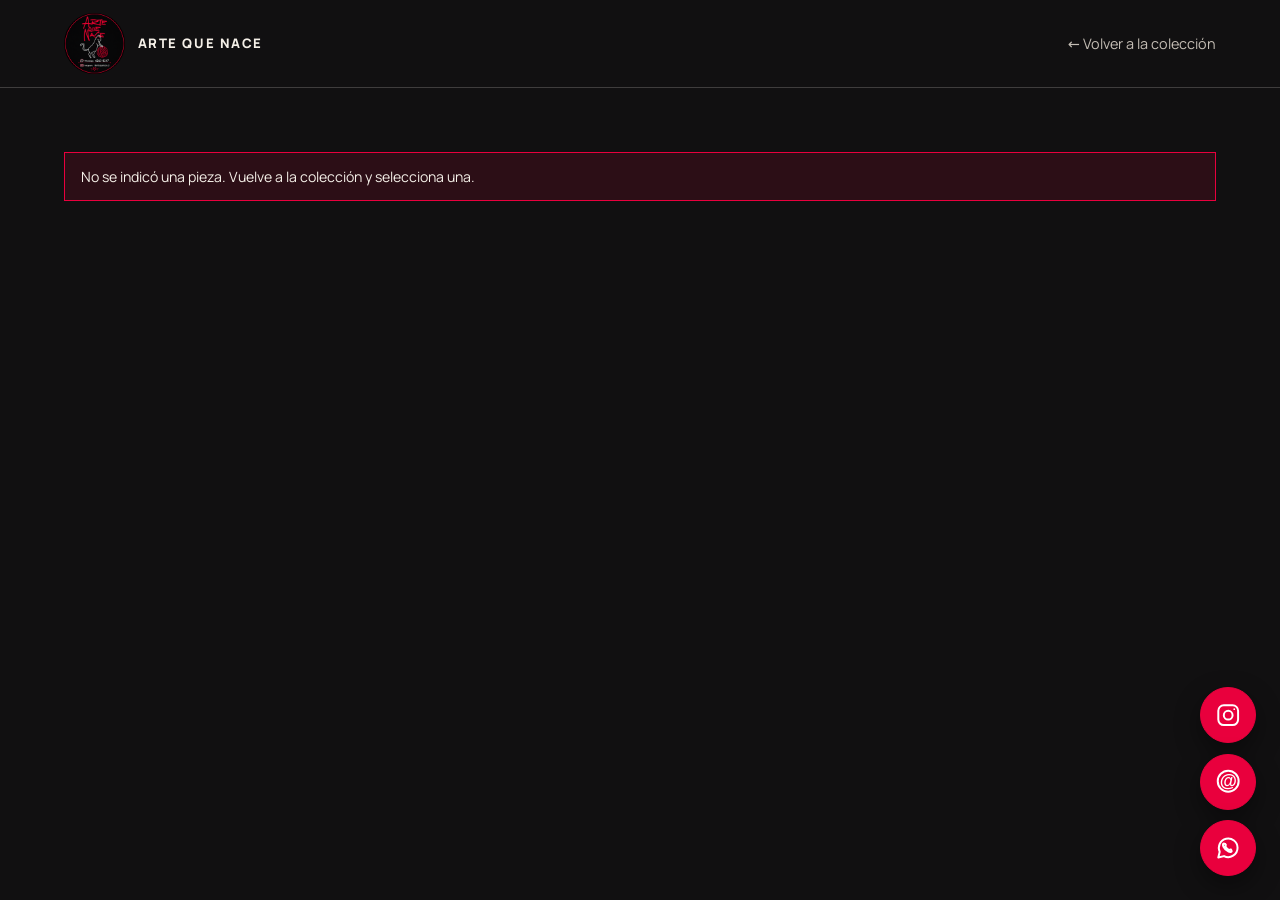
<file: producto.html>
<!doctype html>
<html lang="es">
  <head>
    <meta charset="UTF-8" />
    <meta name="viewport" content="width=device-width, initial-scale=1.0" />
    <meta name="description" content="Conoce una pieza de Arte que Nace." />
    <link rel="icon" type="image/svg+xml" href="data:image/svg+xml,%3Csvg xmlns='http://www.w3.org/2000/svg' viewBox='0 0 64 64'%3E%3Crect width='64' height='64' rx='14' fill='%23231f20'/%3E%3Cpath d='M17 43V20h10l5 15 5-15h10v23h-7V29l-5 14h-6l-5-14v14z' fill='%23e9003d'/%3E%3C/svg%3E" />
    <title>Pieza | Arte que Nace</title>
    <link rel="stylesheet" href="styles.css?v=typography-nike-2" />
  </head>
  <body>
    <a class="skip-link" href="#contenido">Saltar al contenido</a>
    <header class="detail-header">
      <a class="detail-brand" href="index.html" aria-label="Arte que Nace, inicio">
        <img src="assets/logo-arte-que-nace-6263-360.png" alt="" width="360" height="360" />
        <span>ARTE QUE NACE</span>
      </a>
      <a class="detail-back" href="index.html#coleccion">← Volver a la colección</a>
    </header>
    <main id="contenido" class="detail-shell">
      <p class="catalog-notice" id="detail-notice" hidden></p>
      <div class="detail-layout" id="detail-layout" hidden>
        <div class="detail-gallery">
          <div class="detail-image-frame"><img id="detail-image" alt="" /></div>
          <div class="detail-thumbnails" id="detail-thumbnails" aria-label="Imágenes de la pieza"></div>
        </div>
        <div class="detail-copy">
          <p class="eyebrow">Arte textil hecho a mano</p>
          <h1 id="detail-title"></h1>
          <p class="detail-summary" id="detail-summary"></p>
          <p class="detail-price" id="detail-price">Cotización personalizada</p>
          <p class="detail-availability" id="detail-availability"></p>
          <div class="detail-description" id="detail-description"></div>
          <section id="detail-included" class="detail-included" hidden><h2>Artículos incluidos</h2><ul id="detail-included-list"></ul></section>
          <button class="button button-primary" id="detail-contact" type="button">Cotizar esta pieza</button>
          <p class="detail-footnote">Solicitar una cotización no es una compra ni un compromiso de pago. El taller te contactará para confirmar los detalles.</p>
        </div>
      </div>
    </main>
    <dialog class="quote-dialog" id="quote-info-dialog" aria-labelledby="quote-info-title">
      <div class="dialog-heading"><p class="eyebrow">Antes de empezar</p><button class="dialog-close" type="button" data-close-dialog aria-label="Cerrar">×</button></div>
      <h2 id="quote-info-title">Cada pieza se cotiza a tu medida</h2>
      <p id="quote-explanation">El importe depende del tamaño, la calidad y los colores de la lana, la complejidad del diseño y si deseas el cuadro enmarcado o sin enmarcar. Cuéntanos lo que tienes en mente y te responderemos personalmente.</p>
      <p class="quote-preview-notice" id="quote-preview-info" hidden>Vista previa: no escribas datos reales. Esta demostración no enviará ni guardará información.</p>
      <div class="quote-terms-box" id="quote-terms-text" tabindex="0" aria-label="Términos y condiciones"></div>
      <p class="quote-terms-version" id="quote-terms-version"></p>
      <label class="quote-check"><input type="checkbox" id="accept-terms" /> <span id="accept-terms-copy">He leído y acepto los términos y condiciones para solicitar una cotización.</span></label>
      <p class="quote-help">Al aceptar, se abrirá el formulario. Puedes cerrarlo sin enviar nada.</p>
      <p class="quote-inline-error" id="quote-info-error" role="alert" hidden></p>
    </dialog>
    <dialog class="quote-dialog quote-form-dialog" id="quote-form-dialog" aria-labelledby="quote-form-title">
      <div class="dialog-heading"><p class="eyebrow">Solicitud personalizada</p><button class="dialog-close" type="button" data-close-dialog aria-label="Cerrar">×</button></div>
      <h2 id="quote-form-title">Cuéntanos tu idea</h2>
      <p id="quote-product-name"></p>
      <p class="quote-preview-notice" id="quote-preview-form" hidden>Demostración únicamente: no uses datos reales. Nada de lo que escribas aquí se envía ni se guarda.</p>
      <div id="quote-success" class="quote-success" role="status" hidden></div>
      <form id="quote-form">
        <div class="quote-form-grid">
          <label>Nombre completo *<input name="full_name" autocomplete="name" minlength="3" maxlength="120" required /></label>
          <label>Teléfono *<input name="phone" type="tel" autocomplete="tel" minlength="7" maxlength="32" required /></label>
          <label>Correo electrónico *<input name="email" type="email" autocomplete="email" maxlength="254" required /></label>
          <label>Prefiero que me contacten por *<select name="contact_preference" required><option value="email">Correo electrónico</option><option value="whatsapp">WhatsApp</option><option value="phone">Llamada</option></select></label>
          <label>Cantidad de piezas *<input name="quantity" type="number" min="1" max="100" value="1" required /></label>
          <fieldset class="quote-options"><legend>¿Lo quieres enmarcado? *</legend><label><input name="framing" type="radio" value="yes" required /> Sí</label><label><input name="framing" type="radio" value="no" /> No</label><label><input name="framing" type="radio" value="unsure" checked /> No lo sé</label></fieldset>
          <fieldset class="quote-options"><legend>Calidad de lana *</legend><label><input name="wool_quality" type="radio" value="standard" required /> Estándar</label><label><input name="wool_quality" type="radio" value="premium" /> Premium</label><label><input name="wool_quality" type="radio" value="unsure" checked /> Quiero asesoría</label></fieldset>
          <label>Colores deseados<input name="colors" maxlength="300" placeholder="Ej.: azul, blanco y rojo" /></label>
          <label>Ancho aproximado (cm)<input name="width_cm" type="number" inputmode="decimal" min="1" max="1000" step="0.01" placeholder="Si lo sabes" /></label>
          <label>Alto aproximado (cm)<input name="height_cm" type="number" inputmode="decimal" min="1" max="1000" step="0.01" placeholder="Si lo sabes" /></label>
          <label>Fecha deseada<input name="needed_by" type="date" /></label>
        </div>
        <label>Detalles del diseño o referencia<textarea name="notes" rows="4" maxlength="2000" placeholder="Personaje, retrato, mensaje, ocasión, estilo u otros detalles que quieras compartir."></textarea></label>
        <p class="quote-help">Las medidas son opcionales, pero si conoces una debes indicar ambas. No adjuntes imágenes ni datos sensibles; el taller te pedirá referencias al contactarte.</p>
        <div id="turnstile-container"></div>
        <div class="quote-honeypot" aria-hidden="true"><label>Dejar vacío<input name="website" tabindex="-1" autocomplete="off" /></label></div>
        <p class="quote-inline-error" id="quote-form-error" role="alert" hidden></p>
        <button class="button button-primary" id="send-quote" type="submit">Enviar solicitud</button>
      </form>
    </dialog>
    <nav class="contact-dock" aria-label="Contacto rápido">
      <a class="contact-dock-link" href="https://www.instagram.com/artequenace.cr/" target="_blank" rel="noopener noreferrer" aria-label="Abrir Instagram de Arte que Nace" title="Instagram de Arte que Nace">
        <svg viewBox="0 0 24 24" fill="none" stroke="currentColor" stroke-width="1.8" stroke-linecap="round" stroke-linejoin="round" aria-hidden="true"><rect x="3" y="3" width="18" height="18" rx="5"/><circle cx="12" cy="12" r="4"/><circle cx="17.5" cy="6.5" r=".8" fill="currentColor" stroke="none"/></svg>
        <span class="contact-dock-label" aria-hidden="true">Instagram</span>
      </a>
      <a class="contact-dock-link" href="mailto:artequenacecr@gmail.com?subject=Cotizaci%C3%B3n%20-%20Arte%20que%20Nace" aria-label="Enviar correo para una cotización a Arte que Nace" title="Correo para cotizaciones">
        <svg viewBox="0 0 24 24" fill="none" stroke="currentColor" stroke-width="1.8" aria-hidden="true"><circle cx="12" cy="12" r="9.5"/><text x="12" y="17" fill="currentColor" stroke="none" font-family="Arial, sans-serif" font-size="16" font-weight="700" text-anchor="middle">@</text></svg>
        <span class="contact-dock-label" aria-hidden="true">Correo</span>
      </a>
      <a class="contact-dock-link" href="https://wa.me/50662638217" target="_blank" rel="noopener noreferrer" aria-label="Abrir WhatsApp de Arte que Nace" title="WhatsApp de Arte que Nace">
        <svg viewBox="0 0 24 24" fill="none" stroke="currentColor" stroke-width="1.8" stroke-linecap="round" stroke-linejoin="round" aria-hidden="true"><path d="M20.5 11.6a8.5 8.5 0 0 1-12.3 7.6L3 20.5l1.3-5.2a8.5 8.5 0 1 1 16.2-3.7Z"/><path d="m9.2 8.2-.8-.4c-.4-.2-.8 0-1 .4-.3.6-.3 1.3.2 2.3 1 2 2.8 3.8 4.8 4.7.9.4 1.6.5 2.3.2.4-.2.6-.6.4-1l-.4-.8c-.2-.4-.6-.6-1-.4l-.9.5a8.5 8.5 0 0 1-3.5-3.5l.5-.9c.2-.4 0-.8-.4-1.1Z"/></svg>
        <span class="contact-dock-label" aria-hidden="true">WhatsApp</span>
      </a>
    </nav>
    <script src="site-config.js?v=quotes-preview-1"></script>
    <script src="demo-catalog.js?v=packages-1"></script>
    <script type="module" src="producto.js?v=catalog-fast-1"></script>
  </body>
</html>
</file>
<file: styles.css>
@font-face { font-family:Fraunces; font-style:normal; font-weight:600 800; font-display:swap; src:url("assets/fonts/fraunces-latin-variable.woff2") format("woff2"); }
@font-face { font-family:Manrope; font-style:normal; font-weight:400 800; font-display:swap; src:url("assets/fonts/manrope-latin-variable.woff2") format("woff2"); }
:root { --ink:#111011; --ink-deep:#090909; --ink-soft:#1a1819; --paper:#f5f0e8; --red:#e9003d; --line:rgba(245,240,232,.2); --muted:#c5beb5; --font-display:Fraunces, Georgia, serif; --font-body:Manrope, ui-sans-serif, system-ui, sans-serif; }
* { box-sizing:border-box; }
html { scroll-behavior:smooth; }
body { margin:0; background:var(--ink); color:var(--paper); font-family:var(--font-body); }
button, a { font:inherit; }
button { cursor:pointer; }
a { color:inherit; text-decoration:none; }
.skip-link { position:absolute; left:-999px; top:0; background:var(--paper); color:var(--ink); padding:.75rem 1rem; z-index:100; }.skip-link:focus { left:1rem; top:1rem; }
.app-shell { min-height:100vh; display:grid; grid-template-columns:13.5rem minmax(0,1fr); }
.category-rail { position:sticky; top:0; height:100vh; display:flex; flex-direction:column; background:#1d191a; border-right:1px solid var(--line); z-index:2; }
.brand-mark { height:9.25rem; display:grid; place-content:center; padding:.55rem; border-bottom:1px solid var(--line); }.brand-mark img { width:7.5rem; height:7.5rem; display:block; border-radius:50%; object-fit:cover; }
.category-nav { padding:.7rem .65rem; display:grid; gap:.25rem; overflow:auto; }
.category-button { position:relative; isolation:isolate; width:100%; min-height:5.55rem; display:grid; grid-template-columns:2.5rem 1fr 1rem; align-items:center; gap:.55rem; padding:.75rem .55rem; border:1px solid transparent; border-radius:.85rem; background:transparent; color:var(--paper); text-align:left; transition:transform .2s ease, background .2s ease, border-color .2s ease, color .2s ease; }.category-button:hover { background:rgba(245,240,232,.07); transform:translateX(2px); }.category-button.is-active { background:linear-gradient(120deg, rgba(233,0,61,.22), rgba(233,0,61,.04)); border-color:rgba(233,0,61,.65); box-shadow:inset 4px 0 0 var(--red), 0 8px 24px rgba(0,0,0,.26); }.category-button.is-active::after { content:""; position:absolute; inset:0; z-index:-1; border-radius:inherit; background:radial-gradient(circle at 15% 50%,rgba(233,0,61,.26),transparent 42%); }
.category-icon { width:2.25rem; height:2.25rem; display:grid; place-content:center; border:1px solid rgba(245,240,232,.6); border-radius:50%; color:var(--paper); font-size:1.25rem; transition:background .2s ease, border-color .2s ease; }.is-active .category-icon { background:var(--red); border-color:var(--red); color:white; }.category-label { font-size:.83rem; line-height:1.18; font-weight:700; }.category-chevron { color:var(--muted); font-size:1.65rem; }.is-active .category-chevron { color:var(--red); }
main { overflow:hidden; }
.hero { min-height:36rem; display:grid; grid-template-columns:minmax(18rem,.85fr) minmax(26rem,1.15fr); align-items:stretch; overflow:hidden; border-bottom:1px solid var(--line); }.hero-copy { position:relative; display:flex; flex-direction:column; justify-content:center; padding:clamp(2.5rem,6vw,6rem); background:var(--ink); z-index:2; }.hero-copy::after { content:""; position:absolute; z-index:-1; top:0; right:-7rem; bottom:0; width:10rem; background:linear-gradient(90deg, var(--ink) 8%, rgba(35,31,32,.92) 38%, transparent 100%); pointer-events:none; }.eyebrow { margin:0 0:.75rem; color:var(--red); font-size:.73rem; letter-spacing:.15em; font-weight:800; text-transform:uppercase; }.hero h1 { max-width:9ch; margin:0; font-family:Georgia,serif; font-size:clamp(3rem,5vw,5.9rem); line-height:.91; letter-spacing:-.065em; }.hero h1 em { color:var(--red); font-style:normal; }.hero-description { max-width:34rem; margin:1.5rem 0 0; color:var(--muted); line-height:1.7; }.hero-actions { display:flex; flex-wrap:wrap; gap:.75rem; margin-top:2rem; }.button { min-height:2.85rem; display:inline-flex; align-items:center; justify-content:center; padding:0 1.15rem; border-radius:.25rem; border:1px solid var(--paper); font-weight:800; }.button-primary { background:var(--red); border-color:var(--red); color:white; }.button-ghost { background:transparent; color:var(--paper); }.hero-gallery { position:relative; min-height:28rem; overflow:hidden; background:radial-gradient(circle at 66% 50%, #322b2d 0%, #171415 64%); isolation:isolate; }.gallery-slide { position:absolute; inset:0; display:grid; place-items:center; margin:0; opacity:0; transition:opacity 1.15s ease; }.gallery-slide::before { content:""; position:absolute; z-index:-1; inset:0; background-image:var(--slide-image); background-repeat:no-repeat; background-position:center; background-size:contain; filter:blur(30px) saturate(1.08) brightness(.35); opacity:.38; transform:scale(1.06); }.gallery-slide.is-active { opacity:1; }.gallery-slide img { display:block; width:auto; height:auto; max-width:100%; max-height:100%; object-fit:contain; object-position:center; filter:drop-shadow(0 .8rem 1.25rem rgba(0,0,0,.35)); }.gallery-veil { position:absolute; z-index:1; inset:0; background:linear-gradient(90deg, rgba(35,31,32,.72) 0%, rgba(35,31,32,.18) 24%, transparent 52%), linear-gradient(0deg, rgba(18,15,16,.72) 0%, transparent 28%); pointer-events:none; }.gallery-meta { position:absolute; z-index:2; right:clamp(1.25rem,3vw,3rem); bottom:1.35rem; display:flex; align-items:center; gap:.75rem; color:rgba(245,240,232,.9); font-size:.78rem; letter-spacing:.04em; text-transform:uppercase; }.gallery-count { padding:.4rem .55rem; border:1px solid rgba(245,240,232,.45); font-weight:800; }
/* Una sola foto, ampliada ligeramente y enmascarada para evitar el eco del fondo duplicado. */
.hero { --gallery-overlap:clamp(6rem,8vw,9rem); position:relative; background:var(--ink); }
.hero-copy {
  background:linear-gradient(90deg,
    var(--ink) 0%,
    var(--ink) 70%,
    rgba(17,16,17,.94) 82%,
    transparent 100%);
}
.hero-copy::after { display:none; }
.gallery-slide::before { content:none; }
.hero-gallery { margin-left:calc(-1 * var(--gallery-overlap)); background:var(--ink); user-select:none; }
.category-rail, .product-card { background:var(--ink-deep); }
.gallery-slide { display:flex; align-items:center; justify-content:flex-end; padding:0; }
.gallery-veil {
  display:block;
  background:
    linear-gradient(0deg,
      var(--ink) 0%,
      rgba(17,16,17,.58) 7%,
      transparent 20%);
}
.gallery-slide img {
  position:relative;
  z-index:1;
  display:block;
  width:auto;
  height:auto;
  max-width:100%;
  max-height:none;
  object-fit:contain;
  object-position:right center;
  filter:none;
  -webkit-mask-image:
    linear-gradient(90deg, transparent 0%, rgba(0,0,0,.08) 6%, rgba(0,0,0,.5) 15%, #000 25%),
    linear-gradient(180deg, transparent 0%, #000 3%, #000 87%, transparent 100%);
  -webkit-mask-composite:source-in;
  mask-image:
    linear-gradient(90deg, transparent 0%, rgba(0,0,0,.08) 6%, rgba(0,0,0,.5) 15%, #000 25%),
    linear-gradient(180deg, transparent 0%, #000 3%, #000 87%, transparent 100%);
  mask-composite:intersect;
}
.gallery-meta { padding:.45rem .6rem; border:1px solid rgba(245,240,232,.28); background:var(--ink); }
.hero-gallery:focus-visible { outline:2px solid var(--red); outline-offset:-2px; }
.gallery-controls { position:absolute; z-index:3; top:50%; right:1.5rem; left:calc(var(--gallery-overlap) + 1rem); display:flex; justify-content:space-between; transform:translateY(-50%); pointer-events:none; }
.gallery-arrow { width:3rem; height:3rem; display:grid; place-items:center; padding:0 0 .25rem; border:1px solid rgba(245,240,232,.55); border-radius:50%; background:rgba(9,9,9,.68); color:var(--paper); font-family:var(--font-display); font-size:2.5rem; line-height:1; pointer-events:auto; transition:background .2s ease, border-color .2s ease, transform .2s ease; }
.gallery-arrow:hover, .gallery-arrow:focus-visible { background:var(--red); border-color:var(--red); transform:scale(1.06); }
.mobile-category-trigger { display:none; }

@media (min-width:1600px) {
  .hero { grid-template-columns:minmax(18rem,1.12fr) minmax(26rem,.88fr); }
  .hero-copy { align-items:center; text-align:center; }
  .hero h1 { font-size:clamp(5.9rem,5.4vw,6.45rem); }
  .hero-description { max-width:40rem; }
  .hero-actions { justify-content:center; }
}

.collection { padding:clamp(2rem,5vw,5rem); }.section-heading { display:flex; align-items:flex-end; justify-content:space-between; gap:1rem; margin-bottom:1.6rem; }.section-heading h2, .about h2 { margin:0; font-family:Georgia,serif; font-size:clamp(2rem,3.5vw,3.7rem); letter-spacing:-.055em; line-height:.98; }.category-state { display:flex; align-items:center; gap:.5rem; color:var(--muted); font-size:.85rem; }.category-state span:first-child { width:.6rem; height:.6rem; border-radius:50%; background:var(--red); box-shadow:0 0 0 .3rem rgba(233,0,61,.16); }.product-grid { display:grid; grid-template-columns:repeat(3,minmax(0,1fr)); gap:1rem; }.product-card { overflow:hidden; border:1px solid var(--line); background:#1d191a; }.product-visual { height:15rem; background-image:url("assets/hero-art.png"); background-size:310%; filter:contrast(1.06); }.yarn { background-position:65% 58%; }.mug { background-position:36% 55%; }.print { background-position:91% 47%; }.product-info { display:flex; align-items:center; justify-content:space-between; gap:.5rem; padding:1rem; }.product-info h3 { margin:0 0 .2rem; font-size:1rem; }.product-info p { margin:0; color:var(--muted); font-size:.8rem; }.product-info button { width:2.25rem; height:2.25rem; border:1px solid var(--paper); border-radius:50%; background:transparent; color:var(--paper); font-size:1.3rem; }.product-info button:hover { background:var(--red); border-color:var(--red); }
.about { margin:0 clamp(1.25rem,5vw,5rem); padding:clamp(2.5rem,5vw,5rem) 0; border-top:1px solid var(--line); display:grid; grid-template-columns:1fr 2fr 1fr; align-items:end; gap:2rem; }.about a { justify-self:end; color:var(--red); font-weight:800; border-bottom:1px solid currentColor; }.about .eyebrow { margin:0; }footer { display:flex; justify-content:space-between; align-items:center; gap:1rem; padding:1.5rem clamp(1.25rem,5vw,5rem); border-top:1px solid var(--line); color:var(--muted); font-size:.85rem; }footer span { color:var(--paper); font-weight:800; }.contact-links { display:flex; flex-wrap:wrap; justify-content:flex-end; gap:.8rem 1.2rem; }footer a:hover { color:var(--red); }
.category-panel { width:min(32rem,calc(100vw - 2rem)); padding:0; border:1px solid rgba(245,240,232,.35); border-radius:1rem; background:var(--ink-soft); color:var(--paper); box-shadow:0 1.5rem 5rem rgba(0,0,0,.5); }.category-panel::backdrop { background:rgba(0,0,0,.6); backdrop-filter:blur(4px); }.panel-heading { display:flex; align-items:center; justify-content:space-between; padding:1.25rem 1.25rem 0; }.panel-heading h2 { margin:0; font-family:Georgia,serif; font-size:2rem; }.panel-heading button { border:0; background:transparent; color:var(--paper); font-size:2rem; }.category-panel > p { margin:.6rem 1.25rem 1rem; color:var(--muted); }.category-panel #panel-buttons { padding:0 1.25rem 1.25rem; display:grid; gap:.5rem; }.panel-category { padding:.9rem 1rem; border:1px solid var(--line); border-radius:.6rem; background:transparent; color:var(--paper); text-align:left; }.panel-category:hover, .panel-category.is-active { border-color:var(--red); background:rgba(233,0,61,.15); }
.hero h1, .section-heading h2, .about h2, .panel-heading h2 {
  font-family:var(--font-display);
  font-weight:700;
  font-optical-sizing:auto;
  letter-spacing:-.045em;
}
.hero h1 { line-height:.96; }
.section-heading h2, .about h2 { line-height:1.04; }
.hero-description, .about, .category-panel > p { line-height:1.7; }
.eyebrow, .gallery-meta { letter-spacing:.12em; }
@media (max-width:900px) { .app-shell { display:block; }.category-rail { position:fixed; right:0; bottom:0; left:0; top:auto; height:auto; display:block; border-top:1px solid var(--line); border-right:0; overflow:auto; background:rgba(29,25,26,.96); backdrop-filter:blur(12px); }.brand-mark { display:none; }.category-nav { display:flex; gap:.5rem; padding:.5rem; }.category-button { flex:0 0 auto; min-height:3.1rem; display:flex; gap:.45rem; padding:.4rem .65rem; border-radius:2rem; }.category-icon { width:1.75rem; height:1.75rem; font-size:1rem; }.category-label { font-size:.76rem; white-space:nowrap; }.category-chevron { display:none; }.hero { grid-template-columns:1fr; }.hero-copy { min-height:auto; padding:4rem 1.5rem 3rem; }.hero-copy::after { display:none; }.hero-gallery { min-height:min(75vh,40rem); }.gallery-veil { background:linear-gradient(0deg, rgba(18,15,16,.72) 0%, transparent 28%); }.product-grid { grid-template-columns:1fr; }.product-visual { height:13rem; }.about { grid-template-columns:1fr; gap:1rem; }.about a { justify-self:start; }body { padding-bottom:4.3rem; } }
@media (prefers-reduced-motion:reduce) { .gallery-slide { transition:none; } }
@media (max-width:480px) { .hero h1 { font-size:3.2rem; }.gallery-meta { right:1rem; bottom:1rem; flex-direction:column; align-items:flex-end; gap:.4rem; }.section-heading { align-items:flex-start; flex-direction:column; }.category-state { margin:0; }footer { flex-direction:column; } }
@media (max-width:900px) {
  body { padding-bottom:calc(4.8rem + env(safe-area-inset-bottom)); }
  .category-rail { padding:.45rem .7rem max(.45rem,env(safe-area-inset-bottom)); }
  .category-nav { display:none; }
  .mobile-category-trigger { width:100%; min-height:3.35rem; display:flex; align-items:center; gap:.7rem; padding:.35rem .8rem; border:1px solid var(--red); border-radius:.8rem; background:linear-gradient(105deg,rgba(233,0,61,.3),rgba(233,0,61,.06)); box-shadow:inset 4px 0 0 var(--red); color:var(--paper); text-align:left; font-size:.9rem; font-weight:800; }
  .mobile-category-icon { width:2rem; height:2rem; display:grid; place-items:center; flex:none; border-radius:50%; background:var(--red); color:white; font-size:1.25rem; }
  .mobile-category-chevron { margin-left:auto; color:var(--red); font-size:1.5rem; line-height:1; }
  .category-panel { position:fixed; inset:auto 0 0; width:min(100%,32rem); max-height:80dvh; margin:0 auto; overflow:auto; border-radius:1rem 1rem 0 0; padding-bottom:env(safe-area-inset-bottom); }
  .panel-category:not(.is-active):hover { border-color:var(--line); background:transparent; }
  .hero-copy { background:var(--ink); }
  .hero-gallery { margin-left:0; }
  .gallery-controls { display:none; }
  .hero-gallery { touch-action:pan-y; }
  .gallery-veil {
    background:
      linear-gradient(180deg, var(--ink) 0%, transparent 16%),
      linear-gradient(0deg, var(--ink) 0%, transparent 21%);
  }
  .gallery-slide { justify-content:center; }
  .gallery-slide img {
    object-position:center;
    -webkit-mask-image:linear-gradient(180deg, transparent 0%, #000 6%, #000 86%, transparent 100%);
    mask-image:linear-gradient(180deg, transparent 0%, #000 6%, #000 86%, transparent 100%);
  }
}

[hidden] { display:none !important; }
.category-button.is-subcategory { padding-left:1.1rem; opacity:.88; }
.catalog-notice { margin:0 0 1.4rem; padding:.8rem 1rem; border:1px solid rgba(245,240,232,.3); color:var(--paper); background:rgba(245,240,232,.06); font-size:.88rem; line-height:1.5; }
.catalog-notice.is-error { border-color:var(--red); background:rgba(233,0,61,.12); }
.catalog-empty { grid-column:1/-1; padding:2.5rem 1rem; margin:0; border:1px dashed var(--line); color:var(--muted); text-align:center; }
.product-link { display:block; height:100%; }
.product-link:focus-visible, .detail-back:focus-visible, .detail-brand:focus-visible, .detail-thumbnails button:focus-visible { outline:3px solid var(--red); outline-offset:3px; }
.product-visual { height:16rem; background:#262123; overflow:hidden; }
.product-visual img { width:100%; height:100%; display:block; object-fit:cover; transition:transform .35s ease; }
.product-link:hover .product-visual img { transform:scale(1.035); }
.product-info { min-height:7.5rem; }
.product-info > div { min-width:0; }
.product-price { display:block; margin-top:.65rem; color:var(--paper); font-size:.92rem; }
.product-arrow { flex:none; display:grid; place-items:center; width:2.3rem; height:2.3rem; border:1px solid var(--paper); border-radius:50%; font-size:1.2rem; }
.product-link:hover .product-arrow { background:var(--red); border-color:var(--red); }

.detail-header { min-height:5.5rem; display:flex; align-items:center; justify-content:space-between; gap:1rem; padding:.7rem clamp(1.25rem,5vw,5rem); border-bottom:1px solid var(--line); }
.detail-brand { display:flex; align-items:center; gap:.8rem; font-size:.82rem; font-weight:800; letter-spacing:.12em; }
.detail-brand img { width:3.8rem; height:3.8rem; border-radius:50%; object-fit:cover; }
.detail-back { color:var(--muted); font-size:.9rem; }
.detail-back:hover { color:var(--paper); }
.detail-shell { max-width:86rem; min-height:calc(100vh - 5.5rem); margin:auto; padding:clamp(1.5rem,5vw,5rem); }
.detail-layout { display:grid; grid-template-columns:minmax(0,1.1fr) minmax(18rem,.9fr); gap:clamp(1.5rem,5vw,5rem); align-items:start; }
.detail-image-frame { aspect-ratio:4/4.4; display:grid; place-items:center; border:1px solid var(--line); background:#211d1e; }
.detail-image-frame img { width:100%; height:100%; object-fit:contain; }
.detail-thumbnails { display:flex; flex-wrap:wrap; gap:.65rem; margin-top:.8rem; }
.detail-thumbnails button { width:5rem; height:5rem; padding:0; border:1px solid var(--line); background:#211d1e; }
.detail-thumbnails button[aria-pressed="true"] { border:2px solid var(--red); }
.detail-thumbnails img { width:100%; height:100%; object-fit:cover; }
.detail-copy { padding-top:1rem; }
.detail-copy h1 { margin:0; font-family:Georgia,serif; font-size:clamp(2.8rem,5vw,5.4rem); line-height:.97; letter-spacing:-.055em; }
.detail-summary { margin:1.1rem 0; color:var(--muted); font-size:1.1rem; line-height:1.5; }
.detail-price { margin:1.5rem 0 .25rem; color:var(--paper); font-size:1.65rem; font-weight:800; }
.detail-availability { margin:0 0 1.5rem; color:var(--red); font-weight:700; }
.detail-description { max-width:55ch; margin:1.5rem 0 2rem; white-space:pre-line; line-height:1.8; color:var(--muted); }
.detail-included { margin:-.5rem 0 1.8rem; }
.detail-included h2 { margin:0 0 .5rem; font-size:1.1rem; }
.detail-included ul { margin:.4rem 0 0; padding-left:1.3rem; color:var(--muted); line-height:1.7; }
.detail-footnote { max-width:44ch; margin-top:1rem; font-size:.78rem; line-height:1.5; color:var(--muted); }
.detail-copy .button:disabled { cursor:not-allowed; opacity:.55; }
@media (max-width:750px) {
  .detail-layout { grid-template-columns:1fr; }
  .detail-header { align-items:flex-start; }
  .detail-back { margin-top:1.25rem; }
  .detail-copy { padding-top:0; }
}

.quote-dialog { width:min(44rem,calc(100vw - 1.5rem)); max-height:min(90vh,55rem); padding:clamp(1.25rem,3vw,2rem); border:1px solid rgba(245,240,232,.32); background:#211d1e; color:var(--paper); box-shadow:0 2rem 6rem rgba(0,0,0,.58); overflow:auto; }
.quote-form-dialog { width:min(53rem,calc(100vw - 1.5rem)); }
.quote-dialog::backdrop { background:rgba(0,0,0,.76); backdrop-filter:blur(4px); }
.quote-dialog h2 { margin:.3rem 0 1rem; font-family:Georgia,serif; font-size:clamp(2rem,4vw,3.2rem); line-height:1.03; letter-spacing:-.04em; }
.quote-dialog p { line-height:1.6; color:var(--muted); }
.dialog-heading { display:flex; align-items:start; justify-content:space-between; gap:1rem; }
.dialog-close { width:2.4rem; height:2.4rem; border:1px solid var(--line); background:transparent; color:var(--paper); font-size:1.7rem; line-height:1; }
.quote-terms-box { max-height:12rem; margin:1.4rem 0 .4rem; padding:1rem; overflow:auto; white-space:pre-wrap; border:1px solid var(--line); background:#111011; font-size:.88rem; line-height:1.6; }
.quote-terms-version { margin:.25rem 0 1.2rem; font-size:.75rem; }
.quote-check { display:flex; gap:.7rem; align-items:start; margin-bottom:1.3rem; font-weight:700; line-height:1.5; }
.quote-check input { flex:none; width:1.1rem; height:1.1rem; margin-top:.2rem; accent-color:var(--red); }
.quote-dialog .button { cursor:pointer; }
.quote-dialog .button:disabled { cursor:not-allowed; opacity:.5; }
.quote-dialog button:focus-visible,.quote-dialog input:focus-visible,.quote-dialog select:focus-visible,.quote-dialog textarea:focus-visible { outline:2px solid var(--red); outline-offset:2px; }
.quote-form-grid { display:grid; grid-template-columns:repeat(2,minmax(0,1fr)); gap:.8rem 1rem; }
.quote-form-dialog form label { display:grid; gap:.35rem; margin-bottom:.9rem; color:var(--paper); font-size:.82rem; font-weight:700; }
.quote-form-dialog input,.quote-form-dialog select,.quote-form-dialog textarea { width:100%; min-height:2.7rem; padding:.65rem .7rem; border:1px solid rgba(245,240,232,.35); border-radius:.15rem; background:#111011; color:var(--paper); font:inherit; }
.quote-form-dialog textarea { resize:vertical; }
.quote-options { display:flex; flex-wrap:wrap; align-items:center; gap:.4rem .75rem; min-width:0; margin:0 0 .9rem; padding:.45rem .6rem; border:1px solid rgba(245,240,232,.35); }
.quote-options legend { padding:0 .2rem; font-size:.82rem; font-weight:700; }
.quote-form-dialog .quote-options label { display:flex; align-items:center; gap:.3rem; margin:0; white-space:nowrap; font-size:.75rem; font-weight:500; }
.quote-options input[type="radio"] { width:auto; min-height:0; accent-color:var(--red); }
.quote-help { font-size:.75rem; }
.quote-inline-error { padding:.7rem .8rem; border:1px solid var(--red); background:rgba(233,0,61,.12); color:var(--paper) !important; }
.quote-success { padding:1.3rem; border:1px solid #7fbaa0; background:rgba(80,170,125,.13); line-height:1.6; }
.quote-honeypot { position:absolute; left:-10000px; width:1px; height:1px; overflow:hidden; }
#turnstile-container { margin:1rem 0; min-height:1rem; }
@media (max-width:560px) { .quote-form-grid { grid-template-columns:1fr; } }

/* Accesos rápidos de contacto: mismos tonos y geometría que la navegación. */
.contact-dock {
  position:fixed;
  z-index:5;
  right:clamp(.85rem,2vw,1.5rem);
  bottom:clamp(.85rem,2vw,1.5rem);
  display:flex;
  flex-direction:column;
  gap:.65rem;
}
.contact-dock-link {
  position:relative;
  width:3.5rem;
  height:3.5rem;
  display:grid;
  place-items:center;
  border:1px solid var(--red);
  border-radius:50%;
  background:var(--red);
  color:#fff;
  box-shadow:0 .6rem 1.6rem rgba(0,0,0,.42);
  transition:transform .2s ease, border-color .2s ease, background .2s ease;
}
.contact-dock-link svg { width:1.65rem; height:1.65rem; }
.contact-dock-link:hover { transform:translateY(-2px); background:#bb0031; }
.contact-dock-link:focus-visible { outline:3px solid var(--paper); outline-offset:3px; }
.contact-dock-label {
  position:absolute;
  right:calc(100% + .7rem);
  padding:.4rem .65rem;
  border:1px solid var(--line);
  border-radius:.2rem;
  background:var(--ink);
  color:var(--paper);
  font-size:.78rem;
  font-weight:700;
  white-space:nowrap;
  opacity:0;
  transform:translateX(.3rem);
  pointer-events:none;
  transition:opacity .2s ease, transform .2s ease;
}
.contact-dock-link:hover .contact-dock-label,
.contact-dock-link:focus-visible .contact-dock-label { opacity:1; transform:translateX(0); }
@media (max-width:900px) {
  .contact-dock { right:.8rem; bottom:calc(5.4rem + env(safe-area-inset-bottom)); flex-direction:row; }
  .contact-dock-link { width:3.15rem; height:3.15rem; }
  .contact-dock-label { display:none; }
  .detail-header ~ .contact-dock { bottom:max(.9rem,env(safe-area-inset-bottom)); }
}
@media (prefers-reduced-motion:reduce) {
  .contact-dock-link, .contact-dock-label { transition:none; }
}
.quote-preview-notice { padding:.8rem .9rem; border:1px solid rgba(245,240,232,.38); background:rgba(245,240,232,.08); color:var(--paper) !important; font-size:.88rem; line-height:1.55; }

/* Tipografía editorial: titulares contundentes y texto cómodo de leer. */
body { font-family:Manrope,Inter,ui-sans-serif,system-ui,-apple-system,BlinkMacSystemFont,"Segoe UI",sans-serif; line-height:1.6; font-size:16px; }
h1,h2,h3,h4,.hero h1,.section-heading h2,.about h2,.panel-heading h2,.detail-copy h1,.quote-dialog h2 { font-family:Impact,Haettenschweiler,"Arial Narrow Bold","Arial Black",sans-serif; font-weight:900; text-transform:uppercase; letter-spacing:.025em; }
.hero h1 { line-height:.94; letter-spacing:.012em; }
.section-heading h2,.about h2,.panel-heading h2,.detail-copy h1,.quote-dialog h2 { line-height:1.02; letter-spacing:.02em; }
.product-info h3,.detail-included h2 { letter-spacing:.035em; }
</file>
